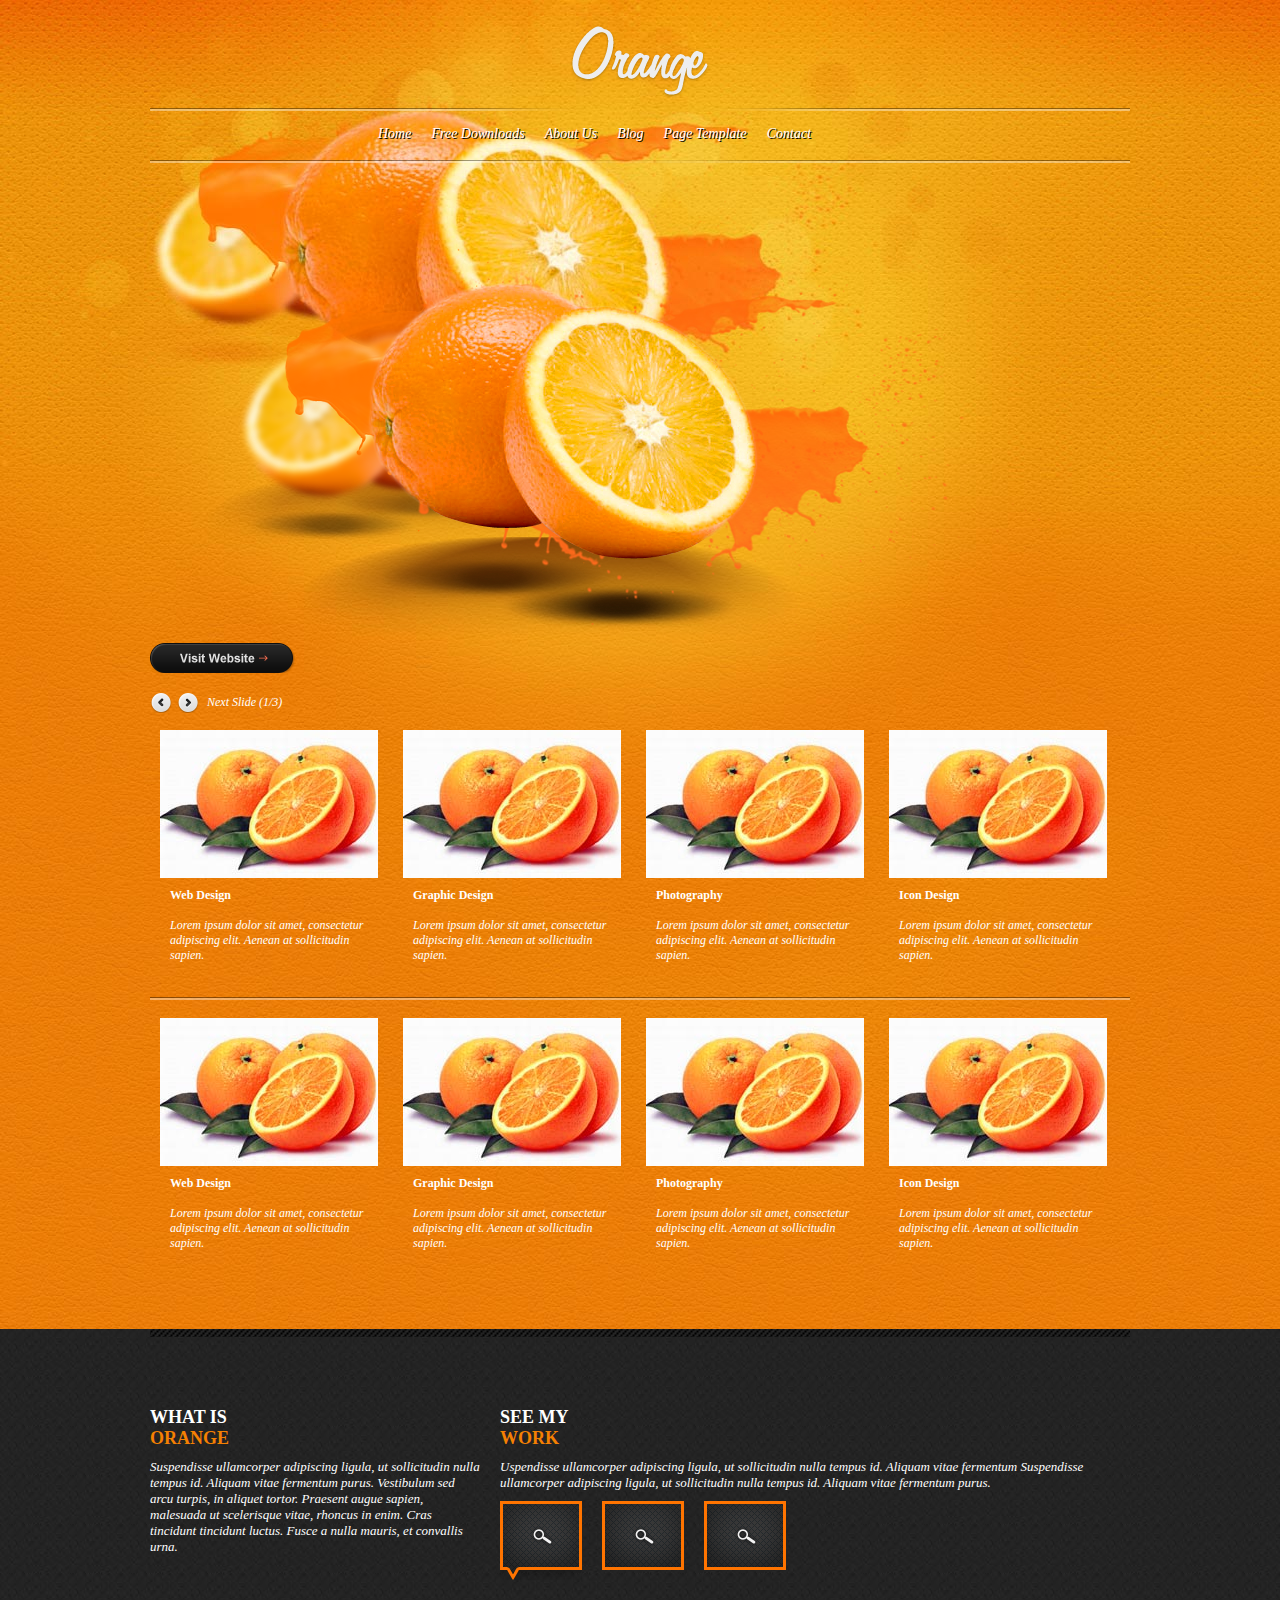
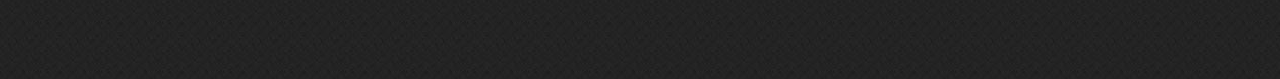
<file: index.html>
<! DOCTYPE HTML>
<html>

<head>
<title>organe</title>
<link rel="stylesheet" href="main_stylesheet.css">
</head>

<body>
<div id="wrapper">
	<div class="container">
		<header>
			<a id="logo" href="index.html"></a>

			<nav class="main_navigation">

				<ul>

				<li><a href="index.html">Home</a></li>
				<li><a href="free_download.html">Free Downloads</a></li>
				<li><a href="about_us.html">About Us</a></li>
				<li><a href="blog.html">Blog</a></li>
				<li><a href="page_template.html">Page Template</a></li>
				<li><a href="contact.html">Contact</a></li>
				</ul>

			</nav>
			<div class="content_clear"></div>
		</header>

		<section class="orange-image">
		</section>

		<section>
			<a href="#" class="button-nav" title="visit website">visit website</a>
		</section>	

		<section>
			<div class="arrow-nav">
					<div class="left-nav-arrow"></div>
					<div class ="right-nav-arrow"></div>
					<div class = "left-right-nav-text">Next Slide (1/3)</div>
			</div>
			<div class="content_clear"></div>
		</section>

		<section class="gallery">
			<div class="image-text">
				<div class="gallery-image"><img src="images/sample-image.jpg"></div>
				<div class="gallery-text">
					<div class="text-heading"><p><b>Web Design</b></P></div>
					<div class="text-details"><p>Lorem ipsum dolor sit amet, consectetur adipiscing elit. Aenean at sollicitudin sapien.
					 </p></div>
					<div class="content_clear"></div>

				</div>
				<div class="content_clear"></div>
			</div>

			<div class="image-text">
				<div class="gallery-image"><img src="images/sample-image.jpg"></div>
				<div class="gallery-text">
					<div class="text-heading"><p><b>Graphic Design</b></P></div>
					<div class="text-details"><p>Lorem ipsum dolor sit amet, consectetur adipiscing elit. Aenean at sollicitudin sapien. 
					</p></div>
					<div class="content_clear"></div>
				</div>
				<div class="content_clear"></div>
			</div>

			<div class="image-text">
				<div class="gallery-image"><img src="images/sample-image.jpg"></div>
				<div class="gallery-text">
					<div class="text-heading"><p><b>Photography</b></P></div>
					<div class="text-details"><p>Lorem ipsum dolor sit amet, consectetur adipiscing elit. Aenean at sollicitudin sapien. 
					</p></div>
					<div class="content_clear"></div>
				</div>
				<div class="content_clear"></div>
			</div>

			<div class="image-text">
				<div class="gallery-image"><img src="images/sample-image.jpg"></div>
				<div class="gallery-text">
					<div class="text-heading"><p><b>Icon Design</b></P></div>
					<div class="text-details"><p>Lorem ipsum dolor sit amet, consectetur adipiscing elit. Aenean at sollicitudin sapien. 
					</p></div>
					<div class="content_clear"></div>
				</div>
				<div class="content_clear"></div>
			</div>
			<br/>
			<div class="gallery-divider"></div>

			<div class="image-text">
				<div class="gallery-image"><img src="images/sample-image.jpg"></div>
				<div class="gallery-text">
					<div class="text-heading"><p><b>Web Design</b></P></div>
					<div class="text-details"><p>Lorem ipsum dolor sit amet, consectetur adipiscing elit. Aenean at sollicitudin sapien.
					 </p></div>
					<div class="content_clear"></div>
				</div>
				<div class="content_clear"></div>
			</div>

			<div class="image-text">
				<div class="gallery-image"><img src="images/sample-image.jpg"></div>
				<div class="gallery-text">
					<div class="text-heading"><p><b>Graphic Design</b></P></div>
					<div class="text-details"><p>Lorem ipsum dolor sit amet, consectetur adipiscing elit. Aenean at sollicitudin sapien.
					 </p></div>
					<div class="content_clear"></div>
				</div>
				<div class="content_clear"></div>
			</div>

			<div class="image-text">
				<div class="gallery-image"><img src="images/sample-image.jpg"></div>
				<div class="gallery-text">
					<div class="text-heading"><p><b>Photography</b></P></div>
					<div class="text-details"><p>Lorem ipsum dolor sit amet, consectetur adipiscing elit. Aenean at sollicitudin sapien.
					 </p></div>
					<div class="content_clear"></div>
				</div>
				<div class="content_clear"></div>
			</div>

			<div class="image-text">
				<div class="gallery-image"><img src="images/sample-image.jpg"></div>
				<div class="gallery-text">
					<div class="text-heading"><b><p>Icon Design</b></P></div>
					<div class="text-details"><p>Lorem ipsum dolor sit amet, consectetur adipiscing elit. Aenean at sollicitudin sapien.
					 </p></div>
					<div class="content_clear"></div>
				</div>
				<div class="content_clear"></div>
			</div>
		</section>
		
	</div>
	<footer class="footer-left-right-back">
		<div class="footer-left-right">
		
			<div class="footer-divider"></div>
			
			<div class="footer-left-details">
				<h3>WHAT IS</h3><div class="footer-headings"><h3>ORANGE</h3></div>
				<p>Suspendisse ullamcorper adipiscing ligula, ut sollicitudin nulla tempus id. Aliquam vitae fermentum purus. Vestibulum sed arcu turpis, in aliquet tortor. Praesent augue sapien, malesuada ut scelerisque vitae, rhoncus in enim. Cras tincidunt tincidunt luctus. Fusce a nulla mauris, et convallis urna.</p>

			</div>
			<div class="footer-right-details"><h3>SEE MY</h3><div class="footer-headings"><h3>WORK</h3></div>
				<p>Uspendisse ullamcorper adipiscing ligula, ut sollicitudin nulla tempus id. Aliquam vitae fermentum Suspendisse ullamcorper adipiscing ligula, ut sollicitudin nulla tempus id. Aliquam vitae fermentum purus.</p>
			</div>
			<div class="footer-images">
				<div class="imagebox-a"><img src="images/footer-thumb.png"></div>
				<div class="imagebox-a"><img src="images/footer-thumb-a.png"></div>
				<div class="imagebox-a"><img src="images/footer-thumb-a.png"></div>
				<div class= "footer-orange-images"></div>
				<div class="content_clear"></div>
			</div>
			<div class="content_clear"></div>
			</div>	
	</footer>	
</div>
</body>
</html>
</file>
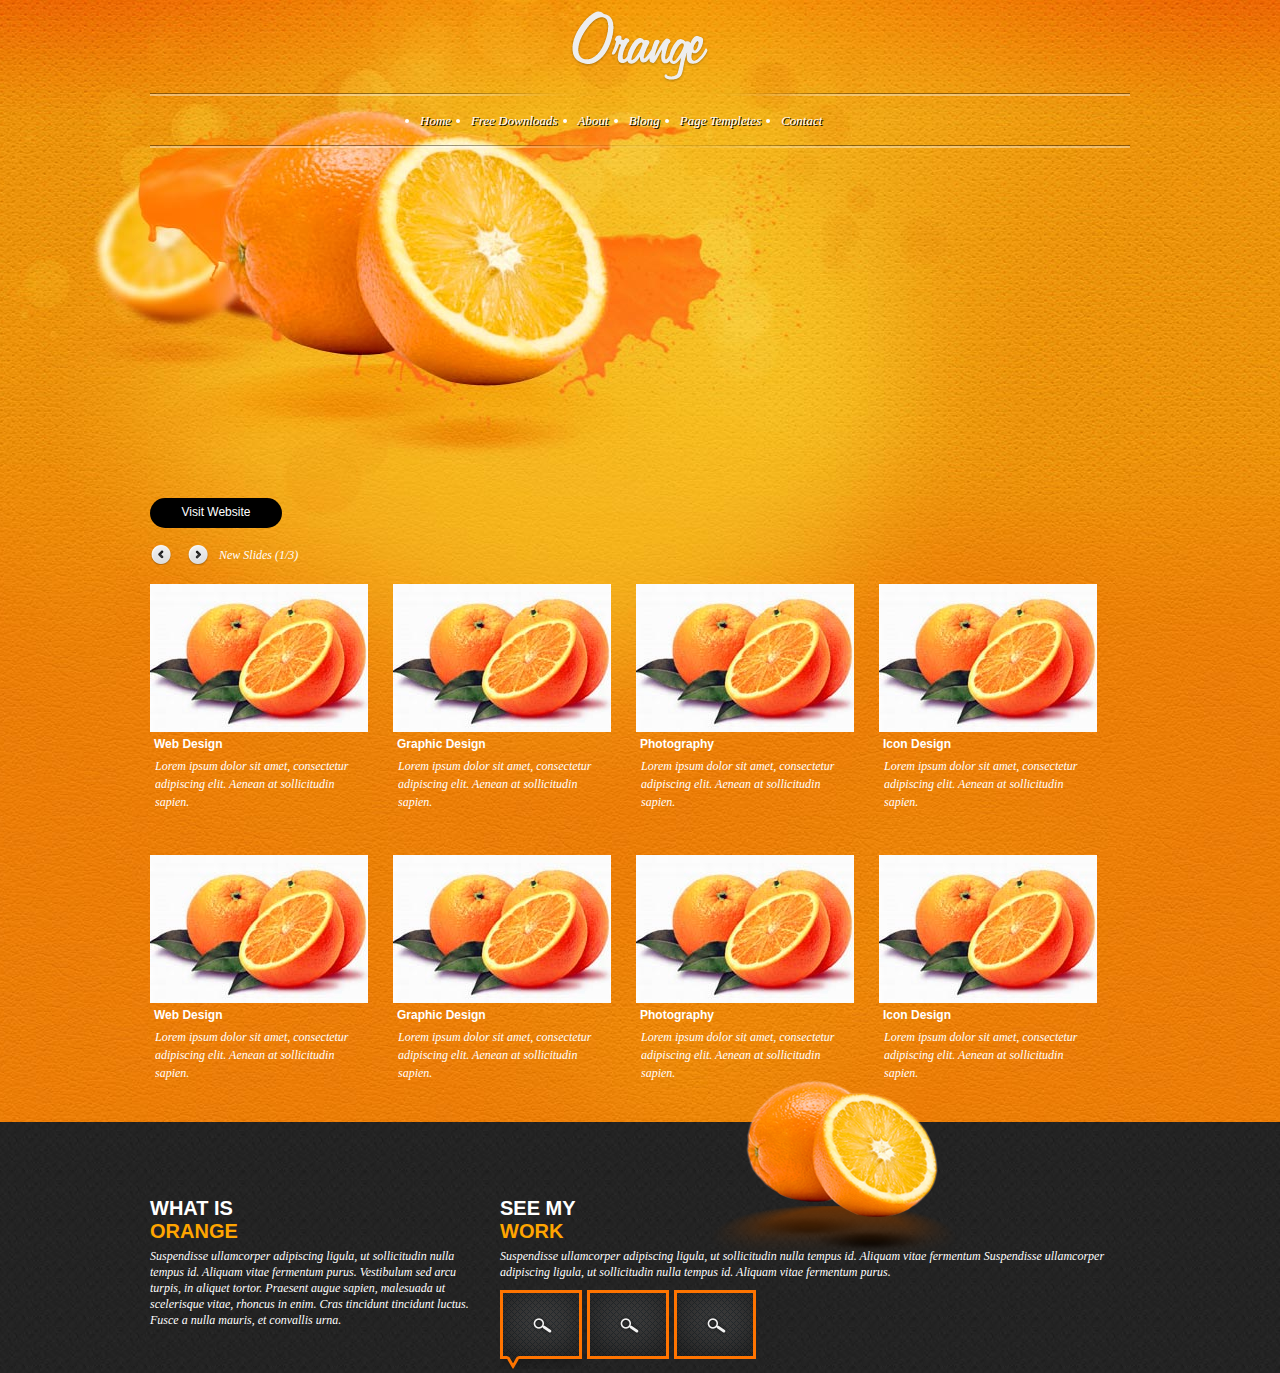
<file: index-2.html>
<! DOCTYPE HTML>	
<html>
<head>
	<title>ORANGE</title>
	<link rel="stylesheet" href="orange_stylesheet.css">

</head>
<body>
	<div id="wrapper">
	<header>
		<a class="logo" href="index-2.html"></a>
		<navigation class="main_nav">
			<ul>
				<li><a href="index-2.html">Home</a></li>
				<li><a href="index-2.html">Free Downloads</a></li>
				<li><a href="index-2.html">About</a></li>
				<li><a href="index-2.html">Blong</a></li>
				<li><a href="index-2.html">Page Templetes</a></li>
				<li><a href="index-2.html">Contact</a></li>
			</ul>
			<div class="content_clear"></div>
		</navigation>
	</header>

	<section class="container">
		<div class="visit-website-btn"><a href="#">Visit Website</a></div>
		<div class="content_clear"></div>
		<div class="arrow-navigation"><a id="left-nav" href="#"></a><a id="right-nav" href="#"></a></div>
		<div class="arrow-nav-text">New Slides (1/3)</div>
		<div class="content_clear"></div>
		<div class="gallery">
				<ul>
	<li>
						<img src="images/sample-image.jpg"><h3>Web Design</h3><p>Lorem ipsum dolor sit amet, consectetur adipiscing elit. Aenean at sollicitudin sapien.</p>

					</li>


	<li>
						<img src="images/sample-image.jpg"><h3>Graphic Design</h3><p>Lorem ipsum dolor sit amet, consectetur adipiscing elit. Aenean at sollicitudin sapien.</p>

					</li>


	<li>
						<img src="images/sample-image.jpg"><h3>Photography</h3><p>Lorem ipsum dolor sit amet, consectetur adipiscing elit. Aenean at sollicitudin sapien.</p>

					</li>


	<li>
						<img src="images/sample-image.jpg"><h3>Icon Design</h3><p>Lorem ipsum dolor sit amet, consectetur adipiscing elit. Aenean at sollicitudin sapien.</p>

					</li>


	<li>
						<img src="images/sample-image.jpg"><h3>Web Design</h3><p>Lorem ipsum dolor sit amet, consectetur adipiscing elit. Aenean at sollicitudin sapien.</p>

					</li>


	<li>
						<img src="images/sample-image.jpg"><h3>Graphic Design</h3><p>Lorem ipsum dolor sit amet, consectetur adipiscing elit. Aenean at sollicitudin sapien.</p>

					</li>


	<li>
						<img src="images/sample-image.jpg"><h3>Photography</h3><p>Lorem ipsum dolor sit amet, consectetur adipiscing elit. Aenean at sollicitudin sapien.</p>

					</li>


	<li>
						<img src="images/sample-image.jpg"><h3>Icon Design</h3><p>Lorem ipsum dolor sit amet, consectetur adipiscing elit. Aenean at sollicitudin sapien.</p>

					</li>

				</ul>
		</div>
		<div class="content_clear"></div>
	</section>

	</div>
<footer>

	<div class="footer-wrapper">
		<div class="footer-oragne"><img src="images/footer-orange.png"></div>
		<div class="footer-container">

			
			<div class="footer-left"><h3>WHAT IS</h3><h3 class="orange">ORANGE</h3><p>Suspendisse ullamcorper adipiscing ligula, ut sollicitudin nulla tempus id. Aliquam vitae fermentum purus. Vestibulum sed arcu turpis, in aliquet tortor. Praesent augue sapien, malesuada ut scelerisque vitae, rhoncus in enim. Cras tincidunt tincidunt luctus. Fusce a nulla mauris, et convallis urna.</p></div>


			<div class="footer-right">
				<div class="footer-right-details"><h3>SEE MY</h3><h3 class="orange">WORK</h3><p>Suspendisse ullamcorper adipiscing ligula, ut sollicitudin nulla tempus id. Aliquam vitae fermentum Suspendisse ullamcorper adipiscing ligula, ut sollicitudin nulla tempus id. Aliquam vitae fermentum purus.</p></div>
				
			<div class="footer-thumbs">
				<ul>
					<li><img src="images/footer-thumb.png"></li>
					<li><img src="images/footer-thumb-a.png"></li>
					<li><img src="images/footer-thumb-a.png"></li>

				</ul>


			</div>
			</div>
			<div class="content_clear"></div>
		</div>
	</div>
</footer>
</body>
</html>
</file>
<file: orange_stylesheet.css>
html, body, div, span, object, iframe,
h1, h2, h3, h4, h5, h6, p, blockquote, pre,
abbr, address, cite, code,
del, dfn, em, img, ins, kbd, q, samp,
small, strong, sub, sup, var,
b, i,
dl, dt, dd, ol, ul, li,
fieldset, form, label, legend,
table, caption, tbody, tfoot, thead, tr, th, td,
article, aside, canvas, details, figcaption, figure,
footer, header, hgroup, menu, nav, section, summary,
time, mark, audio, video {
margin:0;
padding:0;
border:0;
outline:0;
font-size:100%;
vertical-align:baseline;
background:transparent;
}
body {
/*line-height:1px;*/
font-size: 12px;
margin: 0px auto;
font-family: "Georgia Regular", serif;
color: #fff;
font-style: italic;
background: url(images/background.jpg) #f58002 top center;
}
article,aside,details,figcaption,figure,
footer,header,hgroup,menu,nav,section {
display:block;
}
nav ul {
list-style:none;
}
blockquote, q {
quotes:none;
}
blockquote:before, blockquote:after,
q:before, q:after {
content:'';
content:none;
}
/* change colours to suit your needs */
ins {
background-color:#ff9;
color:#000;

}
/* change colours to suit your needs */
mark {
background-color:#ff9;
color:#000;
font-style:italic;
font-weight:bold;
}
del {
text-decoration: line-through;
}
abbr[title], dfn[title] {
border-bottom:1px dotted;
cursor:help;
}
table {
border-collapse:collapse;
border-spacing:0;
}
/* change border colour to suit your needs */
hr {
display:block;
height:1px;
border:0;
border-top:1px solid #cccccc;
margin:1em 0;
padding:0;
}
input, select {
vertical-align:middle;
}
.content_clear{
clear: both;
}
#wrapper{
	width: 980px;
	margin: 0px auto;
}

.logo{
	background:url(images/logo.png) center no-repeat;
	height: 73px;
	width: 140px;
	display: block;
	margin: 0px auto;
	padding-top: 20px;
}
.main_nav{

	
	list-style: none;
	display: block;
	height: 55px;
	background: url(images/nav-outline.png) top center no-repeat;
}
.main_nav ul{

	margin: 0px 270px;
	height: 55px;

}
.main_nav ul li{
	float: left;
	margin-right: 20px;
	font-size: 13px;
	padding-top: 20px;
	text-shadow:1px 1px #000;
}
.main_nav ul li a{

	text-decoration: none;
	color: #fff;
}
.main_nav ul li a:hover{
	color: #000;
}
.visit-website-btn{

	float: left;
	background-color: #000;
	border-radius: 20px;
	height: 30;
	width: 132px;
	margin-top: 350px;
}
.visit-website-btn a{

	display: block;
	color: #fff;
	text-align: center;
	padding: 7px;
	font-family: "Helvetica Bold", arial, sans serif;
	font-style: normal;
	text-decoration: none;
}
.visit-website-btn a:hover{

	color: #f58002;
}
.arrow-nav-text{

	float: left;
	display: block;
	height: 20px;
	width: 80px;
	margin-top: 20px;
	margin-left: 10px;
}
#left-nav{
	
	background: url(images/back-btn.png);
	float: left;
	height: 20px;
	width:22px;
	display: block;
	margin-top:17px;
}
#right-nav{
	
	background: url(images/frw-btn.png);
	float: left;
	height: 20px;
	width:22px;
	display: block;
	margin-top:17px;
	margin-left: 15px;
}
.gallery{
	
	height: 552px;
	margin-top: 2px;
	
}

.gallery ul li{

	float: left;
	list-style: none;
	display: block;
	width:219px;
	height: 257px;
	margin: 14px 24px 0px 0px;
}

.gallery ul li img{

	height: 148px;
	width: 218px;
}

.gallery ul li h3{

	width: 216px;
	height: 20px;
	padding-top: 5px;
	margin-left: -1px;
	font-family: "halvetica bold", arial, sans serif;
	font-style: normal;
	padding-left: 5px;
	font-size: 12px;

} 

.gallery ul li p{

	width: 214px;
	height: 84px;
	margin-left: 5px;
	line-height: 18px;
	overflow: auto;
}

footer{

	background: url(images/footer-background.jpg);



}
.footer-wrapper{

	width: 980px;
	margin: 0px auto;
}
.footer-container{

	padding-top:75px;
}
.orange{

	color: orange;
}
.footer-left{

	float: left;
	width: 320px;
}
.footer-left h3{
	font-family: "halvetica-bold", arial, sans serif;
	font-style: normal;
	font-size: 20px;
}
.footer-right{
	
	float: left;
	width: 630px;
	padding-left: 30px;
}

.footer-right-details h3{

	font-family: "halvetica-bold", arial, sans serif;
	font-style: normal;
	font-size: 20px;
}
.footer-right-details p, .footer-left p {

	margin-top: 5px;
	line-height: 16px;
}
.footer-thumbs ul li{

	list-style: none;
	float: left;
	margin-right: 5px;
	margin-top: 10px;

}

.footer-oragne{
	position:absolute;
	top:1080px;
	right:322px;


}
</file>
<file: main_stylesheet.css>
/* Reset styling start */
html, body, div, span, object, iframe,
h1, h2, h3, h4, h5, h6, p, blockquote, pre,
abbr, address, cite, code,
del, dfn, em, img, ins, kbd, q, samp,
small, strong, sub, sup, var,
b, i,
dl, dt, dd, ol, ul, li,
fieldset, form, label, legend,
table, caption, tbody, tfoot, thead, tr, th, td,
article, aside, canvas, details, figcaption, figure,
footer, header, hgroup, menu, nav, section, summary,
time, mark, audio, video {
margin:0;
padding:0;
border:0;
outline:0;
font-size:100%;
vertical-align:baseline;
background:transparent;
}
body {
/*line-height:1px;*/
font-size: 12px;
margin: 0px auto;
background-image: url(images/background.jpg);
font-family: "Georgia Regular", sans serif;
color: #fff;
}
article,aside,details,figcaption,figure,
footer,header,hgroup,menu,nav,section {
display:block;
}
nav ul {
list-style:none;
}
blockquote, q {
quotes:none;
}
blockquote:before, blockquote:after,
q:before, q:after {
content:'';
content:none;
}
.main_nav ul li a {
margin:0;
padding:0px;
font-size:100%;
vertical-align:baseline;
background:transparent;
vertical-align: baseline;
text-decoration:none;
color: #012134;
}
.main_nav ul li a:hover{
	
	background-color: #000;
	border-radius: 40px;
	background-size: 60px;	
}
/* change colours to suit your needs */
ins {
background-color:#ff9;
color:#000;

}
/* change colours to suit your needs */
mark {
background-color:#ff9;
color:#000;
font-style:italic;
font-weight:bold;
}
del {
text-decoration: line-through;
}
abbr[title], dfn[title] {
border-bottom:1px dotted;
cursor:help;
}
table {
border-collapse:collapse;
border-spacing:0;
}
/* change border colour to suit your needs */
hr {
display:block;
height:1px;
border:0;
border-top:1px solid #cccccc;
margin:1em 0;
padding:0;
}
input, select {
vertical-align:middle;
}
.content_clear{
	clear: both;
}
#wrapper{
	
}
.container {
	width: 980px;
	margin: 0px auto;
}
#logo{
	display: block;
	height: 73px;
	width:	140px;
	margin: 20px auto 0px;
	background-image: url(images/logo.png);
	background-repeat: no-repeat;
}
header{
	margin-top: 25px;
}
.main_navigation{
	font-size: 14px;
	font-style: italic;
	background: url(images/nav-outline.png) center top no-repeat;
	display: block;
}
.main_navigation ul{
	height: 55px;
	width: 524px;
	display: block;
	margin: 10px auto;
}
.main_navigation ul li{
	float: left;
	margin-right: 20px;
	padding: 18px 0px;
}
.main_navigation ul li a{
	color: #fff;
	text-decoration: none;
	text-shadow: 1px 1px #000;
}
.orange-image{
	background: url(images/orange-front.png) center top no-repeat;
	height: 470px;
}
.gallery{
	margin-top: 30px;
}
.button-nav{
	background:url(images/visit-btn.png) left top no-repeat;	
	height: 30px;
	width: 154px;
	display: block;
	text-indent: -90000;
}
.arrow-nav{
	height: 32px;
	float: left;
	margin-top: 20px;
	margin-left: 0px;
}
.left-nav-arrow{
	float: left;
	width: 22px;
	height: 20px;
	background:url(images/back-btn.png)no-repeat;
}
.right-nav-arrow{
	float: left;
	width: 22px;
	height: 20px;
	background:url(images/frw-btn.png)no-repeat;
}
.right-nav-arrow{
	float: left;
	margin-left: 5px;
	width: 25px;
	height: 20px;
	background:url(images/frw-btn.png)no-repeat;
}
.left-right-nav-text{
	float: left;
	margin-left: 5px;
	height: 18px;
	width: 92px;
	padding-top: 2px;
	font-style: italic;
}
.left-right-nav-text p{
	color: #fff;
	font-style: italic;
	text-shadow:1px 1px #000;
	width:113px;
}
.gallery{
	height: 552px;
	margin-top: 2px;
}
.image-text{
	width: 218px;
	height: 266px;
	float: left;
	margin-right: 15px;
	margin-top: 3px;
	margin-left: 10px;
}
.gallery-image{
	float: left;
	width:218px;
	height: 148px;
}
.gallery-text{
	float: left;
	width:218px;
	height: 118px;

}
.text-heading{
	width: 218px;
	height: 30px;
}
.text-heading p{
	padding-top: 10px;
	padding-left: 10px;
	font-family:"verdana",serif;
	font-size: 12px;
	color: #fff;
}
.text-details{

	width: 218px;
	height: 88px;
	font-size: 12px;
	font-style: italic;
	color: #fff;
}
.text-details p{
	padding-top: 10px;
	padding-left: 10px;
}
.gallery-divider{
	background: url(images/gallery-line.png) center no-repeat;
	height: 4px;
	display: block;
	float: left;
	width: 980px;
	margin-top:0px;
	margin-bottom: 15px;
}
.footer-divider{

	height: 8px;
	display: block;
	margin: 0px auto;
	width: 980px;
	background: url(images/footer-divider.png) center no-repeat;
}

.footer-left-right-back{

	height: 350px;
	background-image: url(images/footer-background.jpg);
}
.footer-left-right{
	width: 980px;
	margin: 0px auto;
	margin-top: 50px;
}
.footer-left-details{
	float: left;
	width: 330px;
	margin-top: 70px;
}
.footer-left-details p, .footer-right-details p{
	color: #fff;
	font-style: italic;
	font-size: 13px;
	margin-top: 10px;
}
.footer-left-details h3{

	font-family: "verdana", serif;
	font-size: 18px;
	color: #fff;
}
.footer-right-details {
	float: right;
	width:630px;
	margin-top: 70px;
}
.footer-right-details h3{
	font-family: "verdana", serif;
	font-size: 18px;
	color: #fff;
}
.footer-headings h3{

	font-family: "verdana", serif;
	font-size: 18px;
	color: #f58002;
}
.footer-images{
	width: 630px;
	height: 80px;
	float: right;
}
.imagebox-a{
	width: 82px;
	height: 79px;
	float: left; 
	margin-right: 20px;
	margin-top: 10px;
}
.footet-orange-image{
	float:right;
	height: 500px;
	width: 500px;
	background: url(images/footer-orange.png) center no-repeat top-right;
}
</file>
